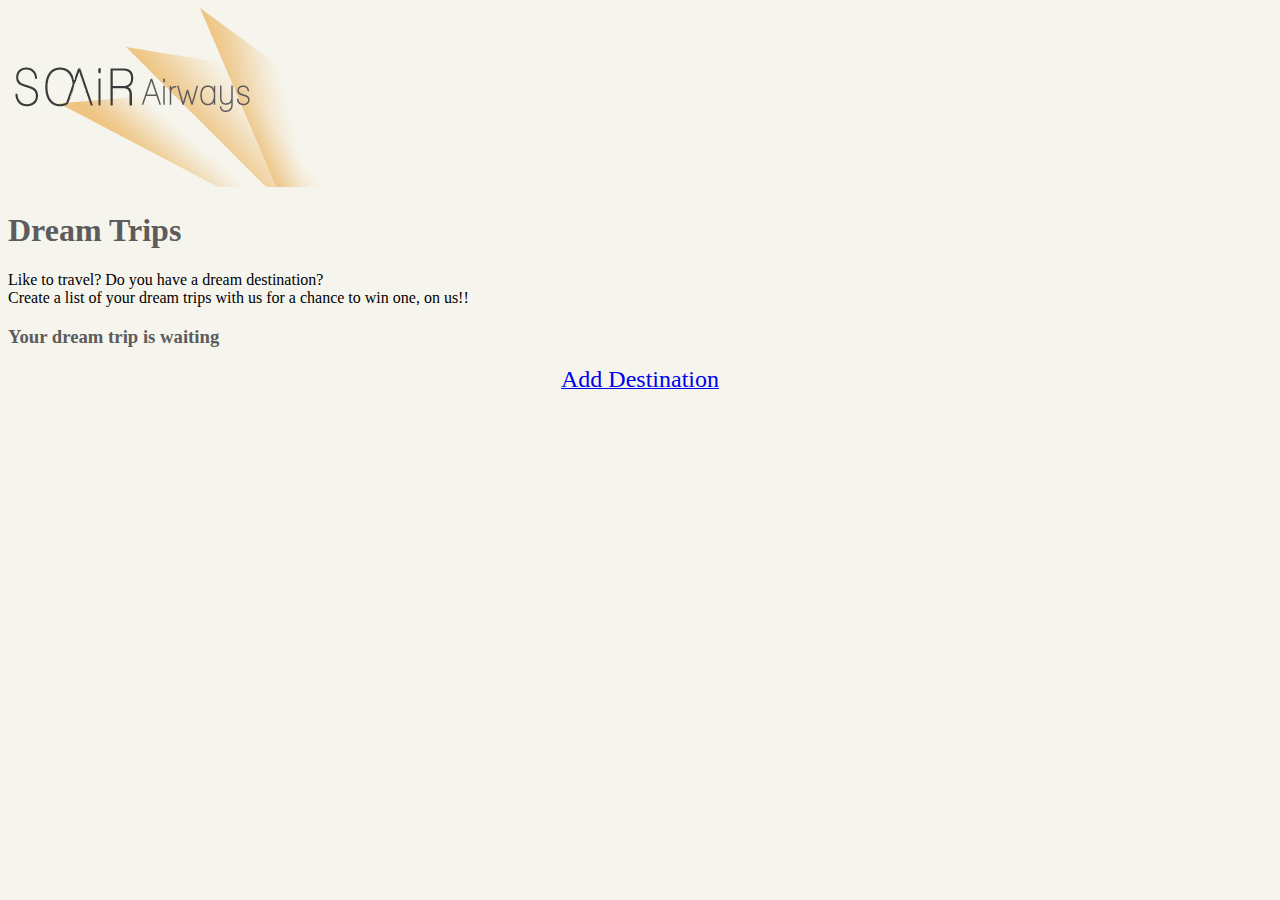
<file: Shuqair_Nazir_Project1/index.html>
<!DOCTYPE html>
<!--Nazir Shuqair
	VFW 1308
	8 Aug 2013
	Project 1-->
<html>
	<head>
		<meta charset="UTF-8" />
		<meta keywords= "Destination, Dream, SOAiR, Fly, Vacation, Wish list, Relax" />
		<meta discreption= "Creat a list of your dream distinations" />
		<meta name= "robots" content= "index, follow" />
		<meta name= "viewport" content= "user-scalable=no, width=device - width" />
		<title>SOAiR - Dream Trip</title>
	</head>
	<!--Body, including background color and visited link color changes-->
	<body bgcolor="#f6f5ed" vlink="#5c5c5c">
		<header>
			<img src="img/logo2.png">
			<h1><font color="#5c5c5c" face= "Good Times">Dream Trips</font></h1>
		</header>
		<section>
			<p><font face="Adobe Caslon Pro">Like to travel? Do you have a dream destination? <br>
			Create a list of your dream trips with us for a chance to win one, on us!!
			</font></p>
			<h3><font color="#5c5c5c" face= "Good Times">Your dream trip is waiting</font></h3>
			<!--Link for additem page, button is centered-->
			<div align="center"><a href="additem.html"><font face= "GoodTimes" size="5">Add Destination</font></a></div>
		</section>
	</body>
</file>
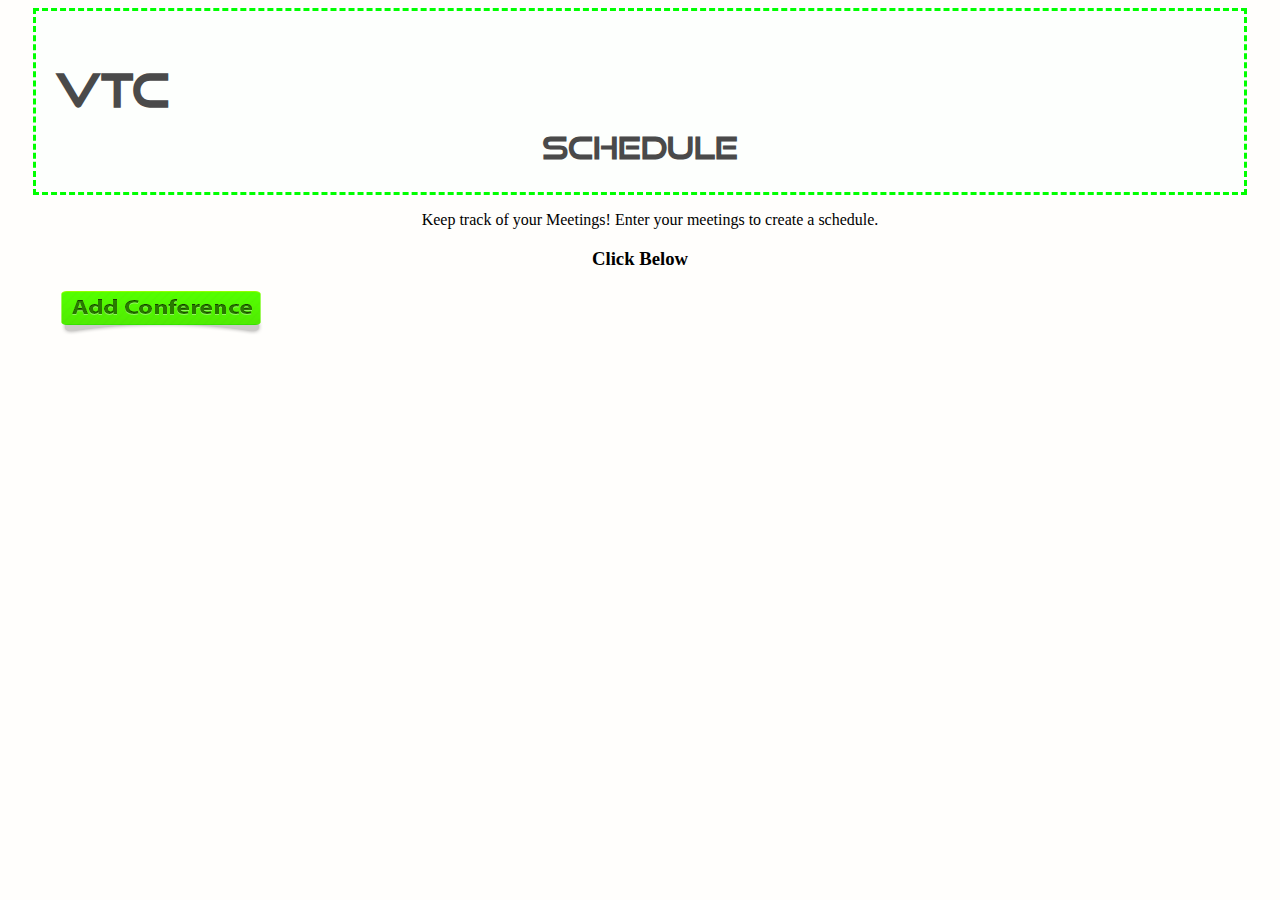
<file: Shuqair_Nazir_Project2/index.html>
<!DOCTYPE html>
<!--Nazir Shuqair
	VFW 1308
	15 Aug 2013
	Project 2-->
<html>
	<head>
		<meta charset="UTF-8" />
		<meta keywords= "Meeting, Conference, Schedule, VTC, BUMED, Lists, Call info" />
		<meta discreption= "Creat a schedule of VTC calls" />
		<meta name= "robots" content= "index, follow" />
		<meta name="viewport" content="user-scalable=no,width=device-width" />       
        <link rel="stylesheet" href="styles.css" />
		<title>VTC- Schedule</title>
	</head>
	<!--Body, including background color and visited link color changes-->
	<body>
		<header>
			<h1>VTC</h1>
            <h2>Schedule</h2>
		</header>
		<section>
			<p>Keep track of your Meetings! Enter your meetings to create a schedule.
            </p>
			<h3>Click Below</h3>
			<!--Link for additem page, button is centered-->
			<a href="additem.html"><img src="img/images/mainAddButton_03.png"></a>
		</section>
	</body>
</html>
</file>
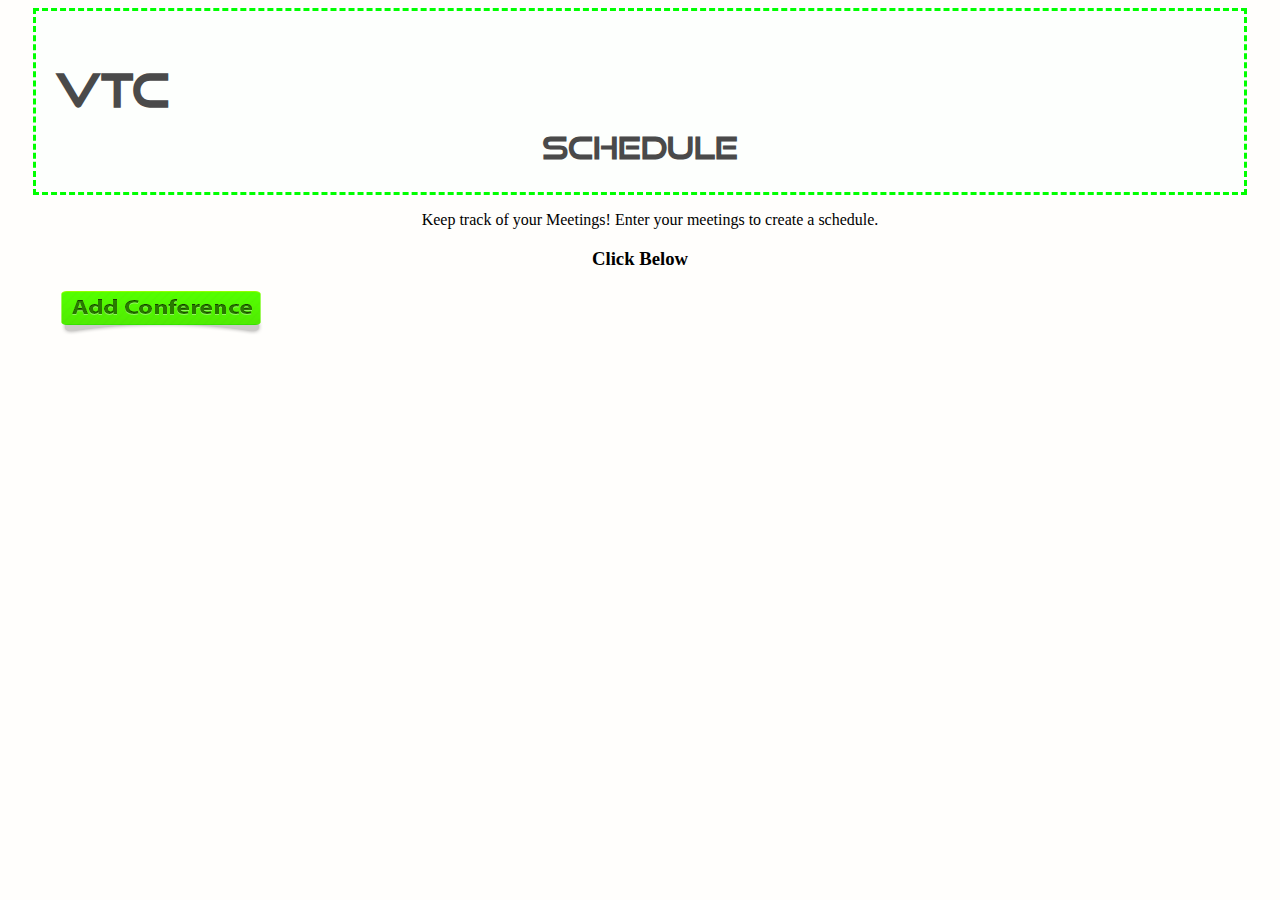
<file: Shuqair_Nazir_Project3/index.html>
<!DOCTYPE html>
<!--Nazir Shuqair
	VFW 1308
	20 Aug 2013
	Project 3-->
<html>
	<head>
		<meta charset="UTF-8" />
		<meta keywords= "Meeting, Conference, Schedule, VTC, BUMED, Lists, Call info" />
		<meta discreption= "Creat a schedule of VTC calls" />
		<meta name= "robots" content= "index, follow" />
		<meta name="viewport" content="user-scalable=no,width=device-width" />       
        <link rel="stylesheet" href="styles.css" />
		<title>VTC- Schedule</title>
	</head>
	<!--Body, including background color and visited link color changes-->
	<body>
		<header>
			<h1>VTC</h1>
            <h2>Schedule</h2>
		</header>
		<section>
			<p>Keep track of your Meetings! Enter your meetings to create a schedule.
            </p>
			<h3>Click Below</h3>
			<!--Link for additem page, button is centered-->
			<a href="additem.html"><img src="img/images/mainAddButton_03.png"></a>
		</section>
	</body>
</html>
</file>
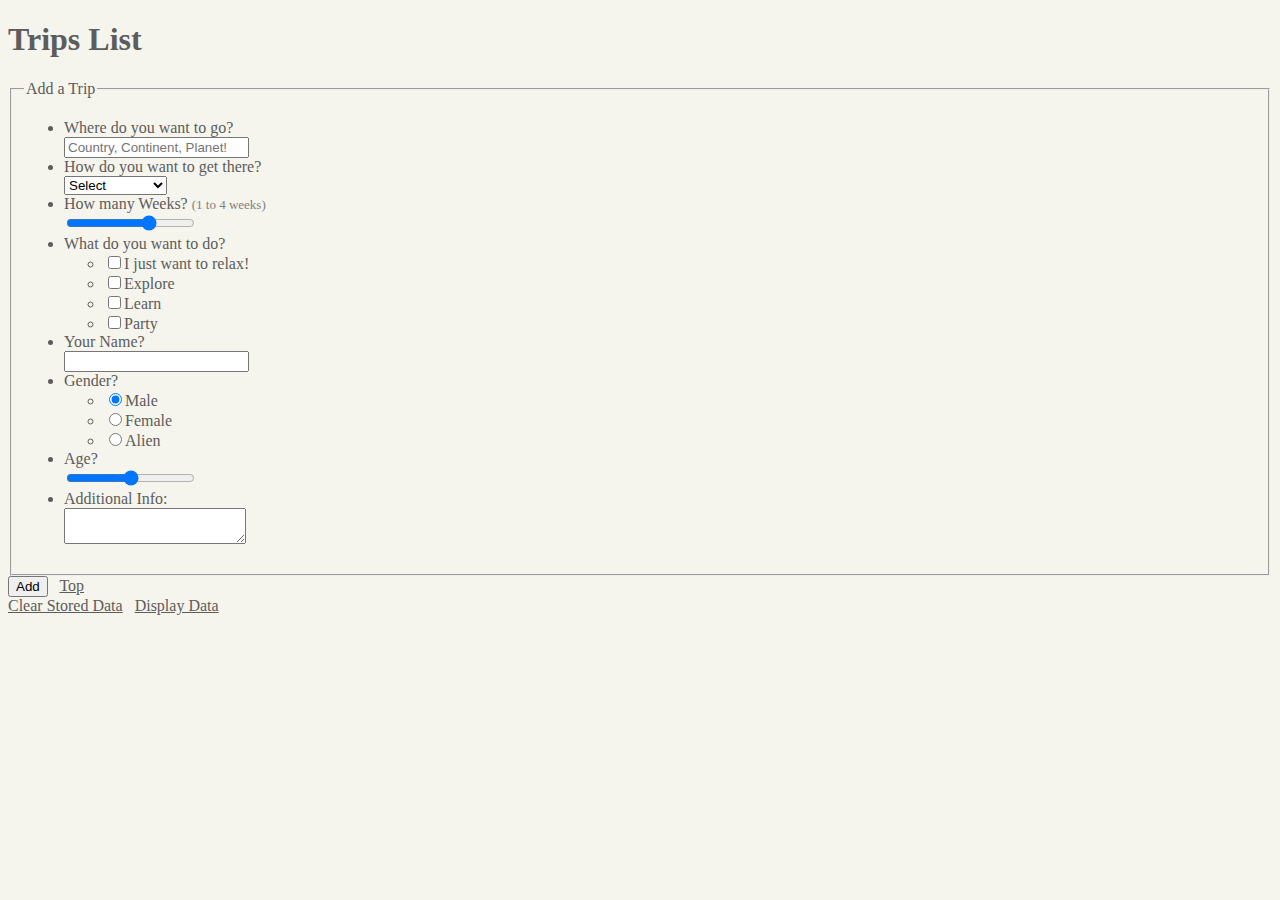
<file: Shuqair_Nazir_Project1/additem.html>
<!DOCTYPE html>
<!--Nazir Shuqair
	VFW 1308
	8 Aug 2013
	Project 1-->
<html>
	<head>
		<meta charset="UTF-8" />
		<meta keywords= "Destination, Dream, SOAiR, Fly, Vacation, Wish list, Relax" />
		<meta discreption= "Creat a list of your dream distinations" />
		<meta name= "robots" content= "index, follow" />
		<meta name= "viewport" content= "user-scalable=no, width=device - width" />
		<meta name= "HandheldFriendly" content= "True" />
		<title>SOAiR - Dream Trips</title>
	</head>
	<!--body, with background, link and visited links color changes, along with color changes for all text in body-->
	<body bgcolor="#f6f5ed" link="#5c5c5c" vlink="#5c5c5c"><font color="#5c5c5c">
		<!--this anchor is for a quick jump to the top of the screen link created at the bottom-->
		<a name="top">
		<header>
			<h1> <font face= "Good Times">Trips List</font></h1>
		</header>
		<section>
			<form action "#" method="post">
				<fieldset>
					<legend><font font face= "Good Times">Add a Trip</font></legend>
					<ul><font face="Adobe Caslon Pro">
						<li><label for= "dest">Where do you want to go?</lable><br><input type= "text" id= "dest" placeholder="Country, Continent, Planet!" /></li>
						<li>
							<label for= "how">How do you want to get there?</label><br>
							<select id= "how">
								<optgroup>
									<option value= "blank">Select</option>
									<option value= "Plane"> Plane</option>
									<option value= "Boat"> Boat</option>
									<option value= "Bus">Bus</option>
									<option value= "Train">Train</option>
									<option value= "Spaceship">Spaceship!</option>
								</optgroup>
							</select>
						</il>
						<li><lable for= "length">How many Weeks? <font color= "gray" size= "2"> (1 to 4 weeks)</font></label><br><input type= "range" id= "length" min="1" max="4" /></li>
						<li> What do you want to do?
							<ul>
								<li><input type= "checkbox" value = "relax" id= "relax" /><label for = "relax" >I just want to relax!</label></li>
								<li><input type= "checkbox" value = "explore" id = "explore" /><label for= "explore" >Explore </label></li>
								<li><input type= "checkbox" value = "learn" id= "learn" /><label for = "learn" >Learn</label></li>
								<li><input type= "checkbox" value = "party" id= "party" /><label for = "party" >Party</label></li>
							</ul>
						</li>
						<li><label for= "n1">Your Name?</label><br><input type="text" id="n1" /></li>
						<li> Gender?
						<ul>
							<li><input type= "radio"  checked value= "Male" id= "male" name= "sex" /><label for="male">Male</label></li>
							<li><input type= "radio"  value= "female" id= "female" name= "sex" /><label for="female">Female</label></li>
							<li><input type= "radio"  value= "alien" id= "alien" name= "sex" /><label for="alien">Alien</label></li>	
						</ul>
						<li><lable for= "age">Age?</label><br><input type= "range" id= "age" min="18" max="100" /></li>
						<li><label for="info" >Additional Info:</label></br><textarea id="info"></textarea></li>
					</font></ul>
				</fieldset>
				<input type= "submit" value= "Add" />
				<!--Space between the links-->
				&nbsp;
				<a href="additem.html#top">Top</a>
		</section>
		<footer>
			<a href="#">Clear Stored Data</a>
			&nbsp;
			<a href="#">Display Data</a>
			
		</footer>
	</body>
</file>
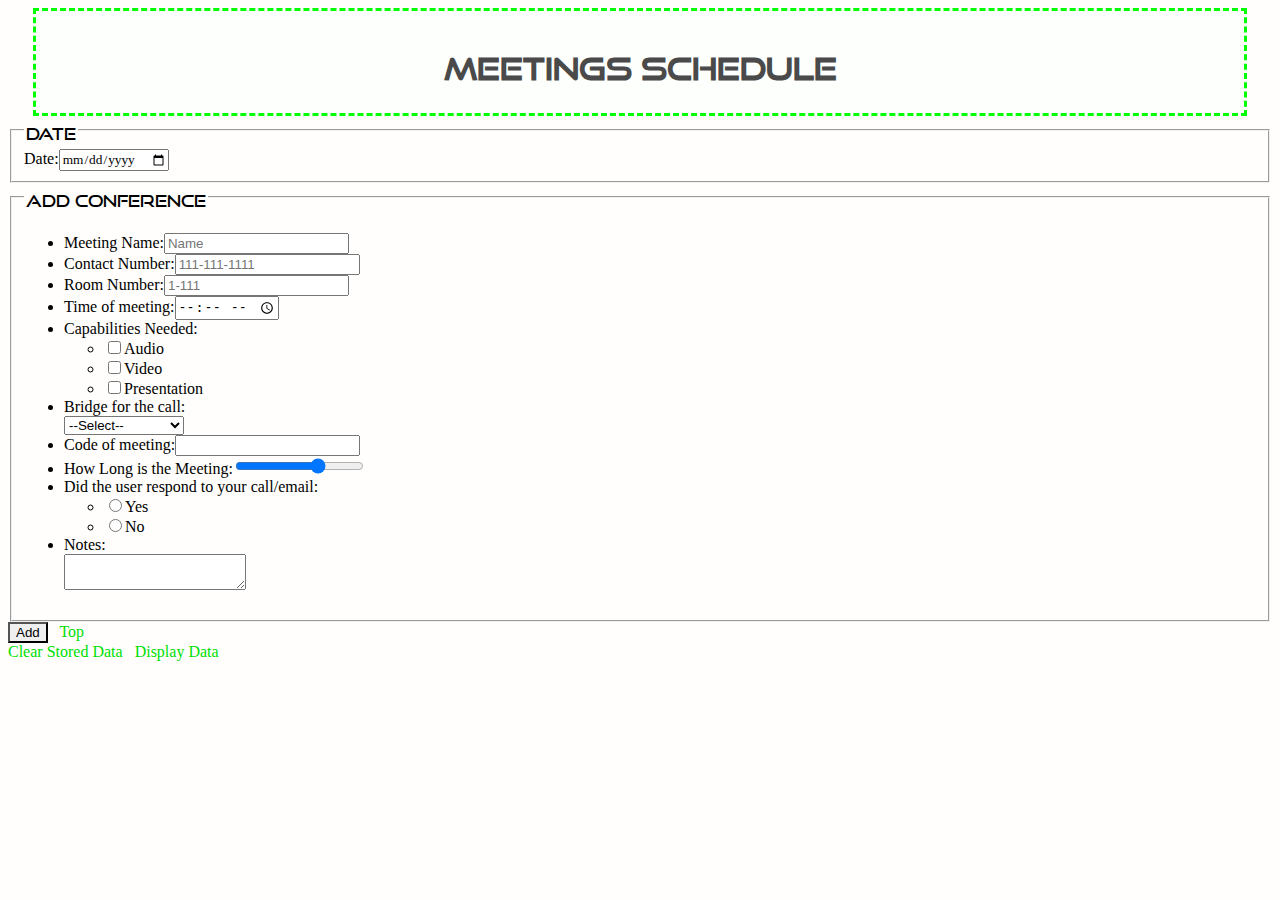
<file: Shuqair_Nazir_Project2/additem.html>
<!DOCTYPE html>
<!--Nazir Shuqair
	VFW 1308
	15 Aug 2013
	Project 2-->
<html>
	<head>
		<meta charset="UTF-8" />
		<meta keywords= "Meeting, Conference, Schedule, VTC, BUMED, Lists, Call info" />
		<meta discreption= "Creat a schedule of VTC calls" />
		<meta name= "robots" content= "index, follow" />
		<meta name="viewport" content="user-scalable=no,width=device-width" />       
        <link rel="stylesheet" href="styles.css" />
		<title>VTC- Schedule</title>
	</head>
	<!--body, with background, link and visited links color changes, along with color changes for all text in body-->
	<body>
		<!--this anchor is for a quick jump to the top of the screen link created at the bottom-->
		<a name="top">
		<header>
			<h2 id="meeting">Meetings Schedule</h2>
		</header>
		<section id="form">
			<form action "#" method="post" id="meetingForms">
				<fieldset>
                	<legend>Date</legend>
                    	<label for="date">Date:</label><input type="date" id="date" />
                </fieldset>
                <fieldset>
					<legend>Add Conference</legend>
					<ul id="qA">
						<li><label for= "nameM">Meeting Name:</lable><input type= "text" id= "nameM" placeholder="Name" /	></li>
                        <li><label for= "poc">Contact Number:</lable><input type= "text" id= "poc" placeholder="111-111-1111" /	></li>
                         <li><label for= "roomN">Room Number:</lable><input type= "text" id= "roomN" placeholder="1-111" /	></li>
                         <li><label for= "meetingT">Time of meeting:</lable><input type="time" id= "meetingT" /	></li>
                         <li id="checkb">Capabilities Needed:
							<ul>
								<li><input type= "checkbox" value = "audio" id= "audio" name="hit"/><label for = "audio" >Audio</label></li>
								<li><input type= "checkbox" value = "video" id = "video" name="hit" /><label for= "video" >Video </label></li>
								<li><input type= "checkbox" value = "pp" id= "pp" name="hit"/><label for = "pp" >Presentation</label></li>
							</ul>
						</li>
					  <li id="select">
						<label for= "bridge">Bridge for the call:</label><br>
							  <!--<optgroup>
								  <option value= "blank">Select</option>
								  <option value= "usaA">USAMTIC Audio</option>
								  <option value= "usaV">USAMTIC Video</option>
								  <option value= "tmsA">TMS Audio</option>
								  <option value= "tmsV">TMS Video</option>
							  </optgroup>-->
						</il>
                        <li><label for= "code">Code of meeting:</lable><input type="text" id= "code" /	></li>
						<li><lable for= "length">How Long is the Meeting:</label><input type= "range" id= "length" min="1" max="4" /></li>
						<li id="userR"> Did the user respond to your call/email:
						<ul>
							<li><input type= "radio"  value= "yes" id= "yes" name= "check" /><label for="yes">Yes</label></li>
							<li><input type= "radio"  value= "no" id= "no" name= "check" /><label for="no">No</label></li>
						</ul>
                       	<li><label for="notes" >Notes:</label></br><textarea id="notes"></textarea></li>
					</ul>
				</fieldset>
				<input type= "submit" value= "Add" id="submit"/>
				<!--Space between the links-->
				&nbsp;
				<a href="additem.html#top">Top</a>
		</section>
		<footer>
			<a href="#" id="clearD">Clear Stored Data</a>
			&nbsp;
			<a href="#" id="displayD">Display Data</a>
            &nbsp;
            <a href="additem.html" id="additem" style="display:none;">Add new Meeting</a>
			
		</footer>
        <script src="main.js" type="text/javascript"></script>
	</body>
</html>
</file>
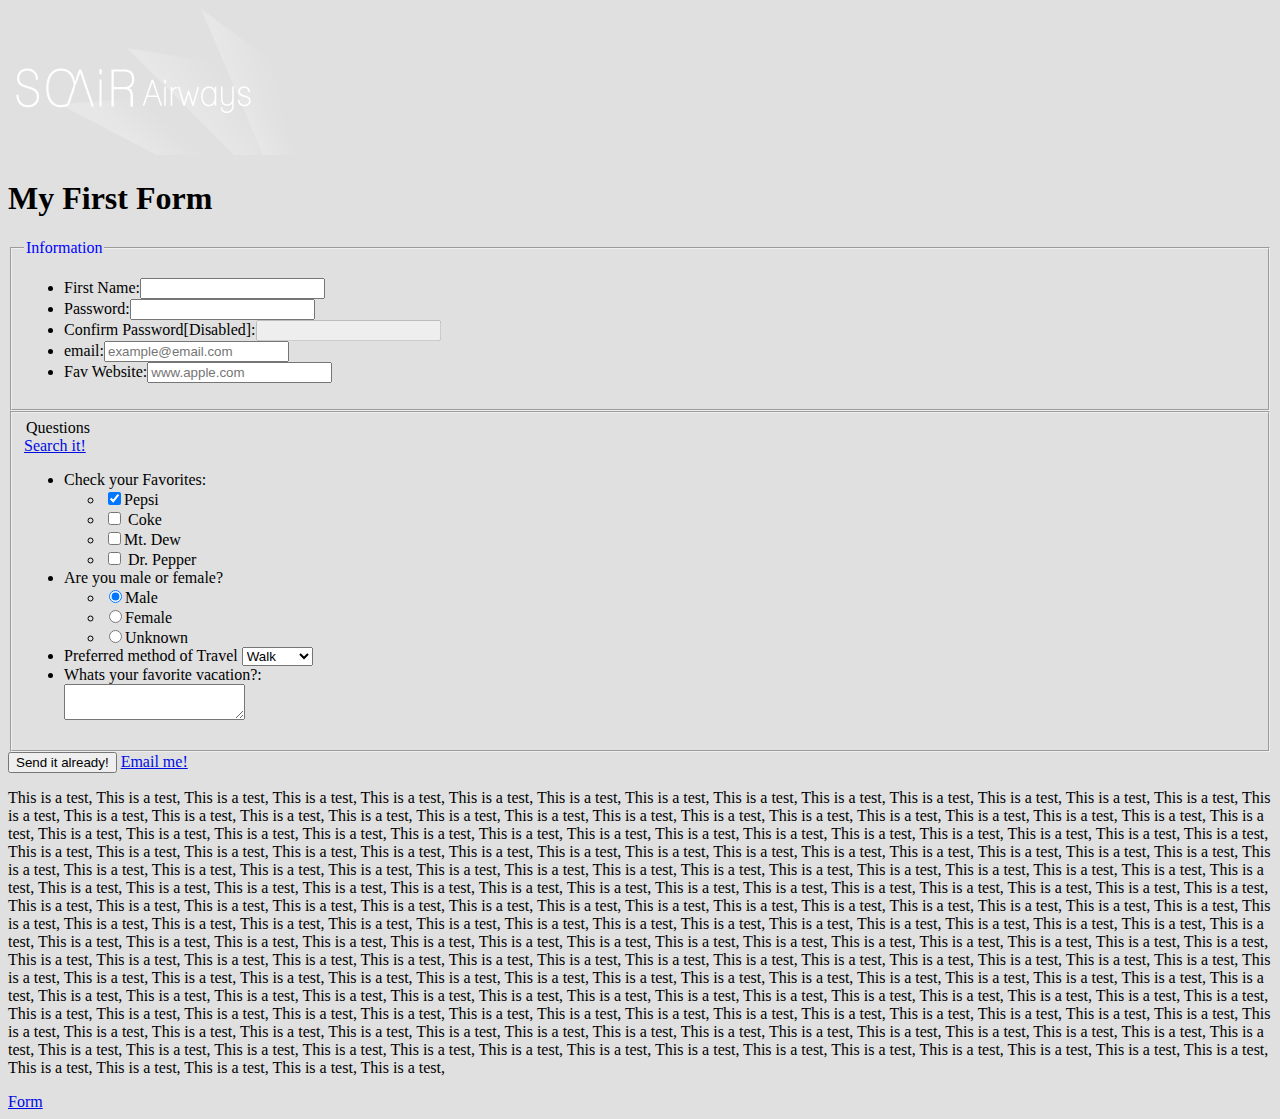
<file: Form Activity/html/forms.html>
<!DOCTYPE html>
<html>
	<head>
		<meta charset="UTF-8" />
		<meta keywords= "NASA, Moon Launch" />
		<meta discreption= "Nasa is headed by to the moon" />
		<meta name= "robots" content= "index, follow" />
		<meta name= "viewport" content= "user-scalable=no, width=device - width" />
		<meta name= "HandheldFriendly" content= "True" />
		<meta name= "MobileOptimized" content= "320" />
		<title>My First Form </title>
	</head>
	<!--bg color is for the background,
	link is for the color of an link,
	vlink is for the color of a visited link-->
	<body bgcolor= "#E0E0E0" link="light blue" vlink="light blue">
		<!--Adding picture, needs to be in the same folder as the html file-->
		<a href="http://www.google.com" target="_blank"><img src="img/logo.png"></a>
		<h1><font face= "Good Times">My First Form </font></h1>
		<a name="form">
		<form action "#" method= "post">
			<fieldset>
				<legend><font color= "blue" font face= "Good Times">Information</font></legend>
				<ul>
					<li><label for= "fname">First Name:</lable><input type= "text" id= "fname" /></li>
					<li><label for= "pword">Password:</lable><input type= "password" id= "pword" /></li>
					<li><label for= "cpword">Confirm Password[Disabled]:</lable><input type= "password" id= "cpword" disabled/></li>
					<li><label for= "email">email:</lable><input type= "email" id= "email" placeholder= "example@email.com" required/></li>
					<li><label for= "url">Fav Website:</lable><input type= "url" id= "url" placeholder= "www.apple.com" /></li>
				</ul>
			</fieldset>
			<fieldset>
				<legend>Questions</legend>
				<!--Adding a link to open in a new tab-->
				<a href="http://www.google.com" target="_blank">Search it!</a>
				<ul>
					<li> Check your Favorites:
						<ul>
							<li><input type= "checkbox" checked value= "Pepsi" id= "pepsi" /><label for = "pepsi" >Pepsi</label></li>
							<li><input type= "checkbox" value = "Coke" id = "coke" /><label for= "coke" > Coke </label></li>
							<li><input type= "checkbox" value = "Mt. Dew" id= "mtdew" /><label for = "mtdew" >Mt. Dew</label></li>
							<li><input type= "checkbox" value = "Dr. Pepper" id= "drpepper" /><label for = "drpepper" > Dr. Pepper</label></li>
						</ul>
					</li>
					<li> Are you male or female?
						<ul>
							<li><input type= "radio"  checked value= "Male" id= "male" name= "sex" /><label for="male">Male</label></li>
							<li><input type= "radio"  value= "Female" id= "female" name= "sex" /><label for="femail">Female</label></li>
							<li><input type= "radio"  value= "Unknown" id= "unknown" name= "sex" /><label for="unknown">Unknown</label></li>	
						</ul>
					</li>
					<li>
						<label for= "Travel">Preferred method of Travel</label>
						<select id= "travel">
							<optgroup label="Self Powered Modes">
								<option value= "walk"> Walk</option>
								<option value= "Bike"> Bike</option>
							</optgroup>
							<optgroup label= "Machine Powered">
								<option value= "Car">Car</option>
								<option value= "Bus">Bus</option>
								<option value= "Train">Train</option>
								<option value= "Plane">Plane</option>
							</optgroup>
						</select>
					</il>
					<li><label for="comments" >Whats your favorite vacation?:</label></br><textarea id="comments"></textarea></li>
					<!--<li><input type= "hidden" value= "true" /></li>-->
				</ul>
			</fieldset>
			<input type= "submit" value= "Send it already!" />
			<!--link email to button, target _blank opens it in another page-->
			<a href="mailto:nazir.shuqair@gmail.com" target="_blank">Email me!</a>
			<br>
			<p> This is a test, This is a test, This is a test, This is a test, This is a test, This is a test, This is a test, This is a test, This is a test, This is a test,
			This is a test, This is a test, This is a test, This is a test, This is a test, This is a test, This is a test, This is a test, This is a test, This is a test,
			This is a test, This is a test, This is a test, This is a test, This is a test, This is a test, This is a test, This is a test, This is a test, This is a test,
			This is a test, This is a test, This is a test, This is a test, This is a test, This is a test, This is a test, This is a test, This is a test, This is a test,
			This is a test, This is a test, This is a test, This is a test, This is a test, This is a test, This is a test, This is a test, This is a test, This is a test,
			This is a test, This is a test, This is a test, This is a test, This is a test, This is a test, This is a test, This is a test, This is a test, This is a test,
			This is a test, This is a test, This is a test, This is a test, This is a test, This is a test, This is a test, This is a test, This is a test, This is a test,
			This is a test, This is a test, This is a test, This is a test, This is a test, This is a test, This is a test, This is a test, This is a test, This is a test,
			This is a test, This is a test, This is a test, This is a test, This is a test, This is a test, This is a test, This is a test, This is a test, This is a test,
			This is a test, This is a test, This is a test, This is a test, This is a test, This is a test, This is a test, This is a test, This is a test, This is a test,
			This is a test, This is a test, This is a test, This is a test, This is a test, This is a test, This is a test, This is a test, This is a test, This is a test,
			This is a test, This is a test, This is a test, This is a test, This is a test, This is a test, This is a test, This is a test, This is a test, This is a test,
			This is a test, This is a test, This is a test, This is a test, This is a test, This is a test, This is a test, This is a test, This is a test, This is a test,
			This is a test, This is a test, This is a test, This is a test, This is a test, This is a test, This is a test, This is a test, This is a test, This is a test,
			This is a test, This is a test, This is a test, This is a test, This is a test, This is a test, This is a test, This is a test, This is a test, This is a test,
			This is a test, This is a test, This is a test, This is a test, This is a test, This is a test, This is a test, This is a test, This is a test, This is a test,
			This is a test, This is a test, This is a test, This is a test, This is a test, This is a test, This is a test, This is a test, This is a test, This is a test,
			This is a test, This is a test, This is a test, This is a test, This is a test, This is a test, This is a test, This is a test, This is a test, This is a test,
			This is a test, This is a test, This is a test, This is a test, This is a test, This is a test, This is a test, This is a test, This is a test, This is a test,
			This is a test, This is a test, This is a test, This is a test, This is a test, This is a test, This is a test, This is a test, This is a test, This is a test,
			This is a test, This is a test, This is a test, This is a test, This is a test, This is a test, This is a test, This is a test, This is a test, This is a test,
			This is a test, This is a test, This is a test, This is a test, This is a test, This is a test, This is a test, This is a test, This is a test, This is a test,
			</p>
			<!--Links to the same page, Ex. top of the page-->
			<a href="forms.html#form">Form</a>
		</form>
	</body>
</html>
</file>
<file: Shuqair_Nazir_Project2/styles.css>
@charset "UTF-8";
/*	CSS Document 
	Nazir Shuqair
	VFW 1308
	15 Aug 2013
	Project 2
*/

@font-face{
	font-family:"Good Times";
	src:url(Fonts/good%20times%20rg.ttf);
}

body{
	background-color:#FFFEFC;		
}

header{
	background-color:#FDFFFD;
	border:dashed;
	border-color:#0F0;
	margin-left: 25px;
	margin-right: 25px;
	padding-bottom: -20px;
}

h1{
	font-family: "Good Times";
	font-size: 45px;
	color: #4A4A4A;
	margin-left: 20px;
	margin-bottom:-28px;
}

h2{
	font-family:"Good Times";
	font-size:30px;
	color:#4A4A4A;
	text-align:center;
}

p{
	font-family:Adobe Caslon Pro;
	text-indent:20px;
	width: 100%;
	text-align:center;	
}

h3{
	font-family:Adobe Caslon Pro;
	text-align:center;
}

img{
	margin-left: 50px;
}

label{
	font-family:Adobe Caslon Pr;
}

legend{
	font-family:"Good Times";
}

#date{
	font-family:Adobe Caslon Pr;
}

a:link {text-decoration:none;
		color:#00DE04}
a:visited {color:#00DE04}

#submit{
	background-image:url(img/images/addbutton_04.png);
}
</file>
<file: Shuqair_Nazir_Project3/styles.css>
@charset "UTF-8";
/*	CSS Document 
	Nazir Shuqair
	VFW 1308
	20 Aug 2013
	Project 3
*/

@font-face{
	font-family:"Good Times";
	src:url(Fonts/good%20times%20rg.ttf);
}

body{
	background-color:#FFFEFC;		
}

header{
	background-color:#FDFFFD;
	border:dashed;
	border-color:#0F0;
	margin-left: 25px;
	margin-right: 25px;
	padding-bottom: -20px;
}

links{
	border:dashed;	
}

h1{
	font-family: "Good Times";
	font-size: 45px;
	color: #4A4A4A;
	margin-left: 20px;
	margin-bottom:-28px;
}

h2{
	font-family:"Good Times";
	font-size:30px;
	color:#4A4A4A;
	text-align:center;
}

p{
	font-family:Adobe Caslon Pro;
	text-indent:20px;
	width: 100%;
	text-align:center;	
}

h3{
	font-family:Adobe Caslon Pro;
	text-align:center;
}

img{
	margin-left: 50px;
}

label{
	font-family:Adobe Caslon Pr;
}

legend{
	font-family:"Good Times";
}

#date{
	font-family:Adobe Caslon Pr;
}

a:link {text-decoration:none;
		color:#00DE04}
a:visited {color:#00DE04}

/*#submit{
	background-image:url(img/images/addbutton_04.png);
}
*/
</file>
